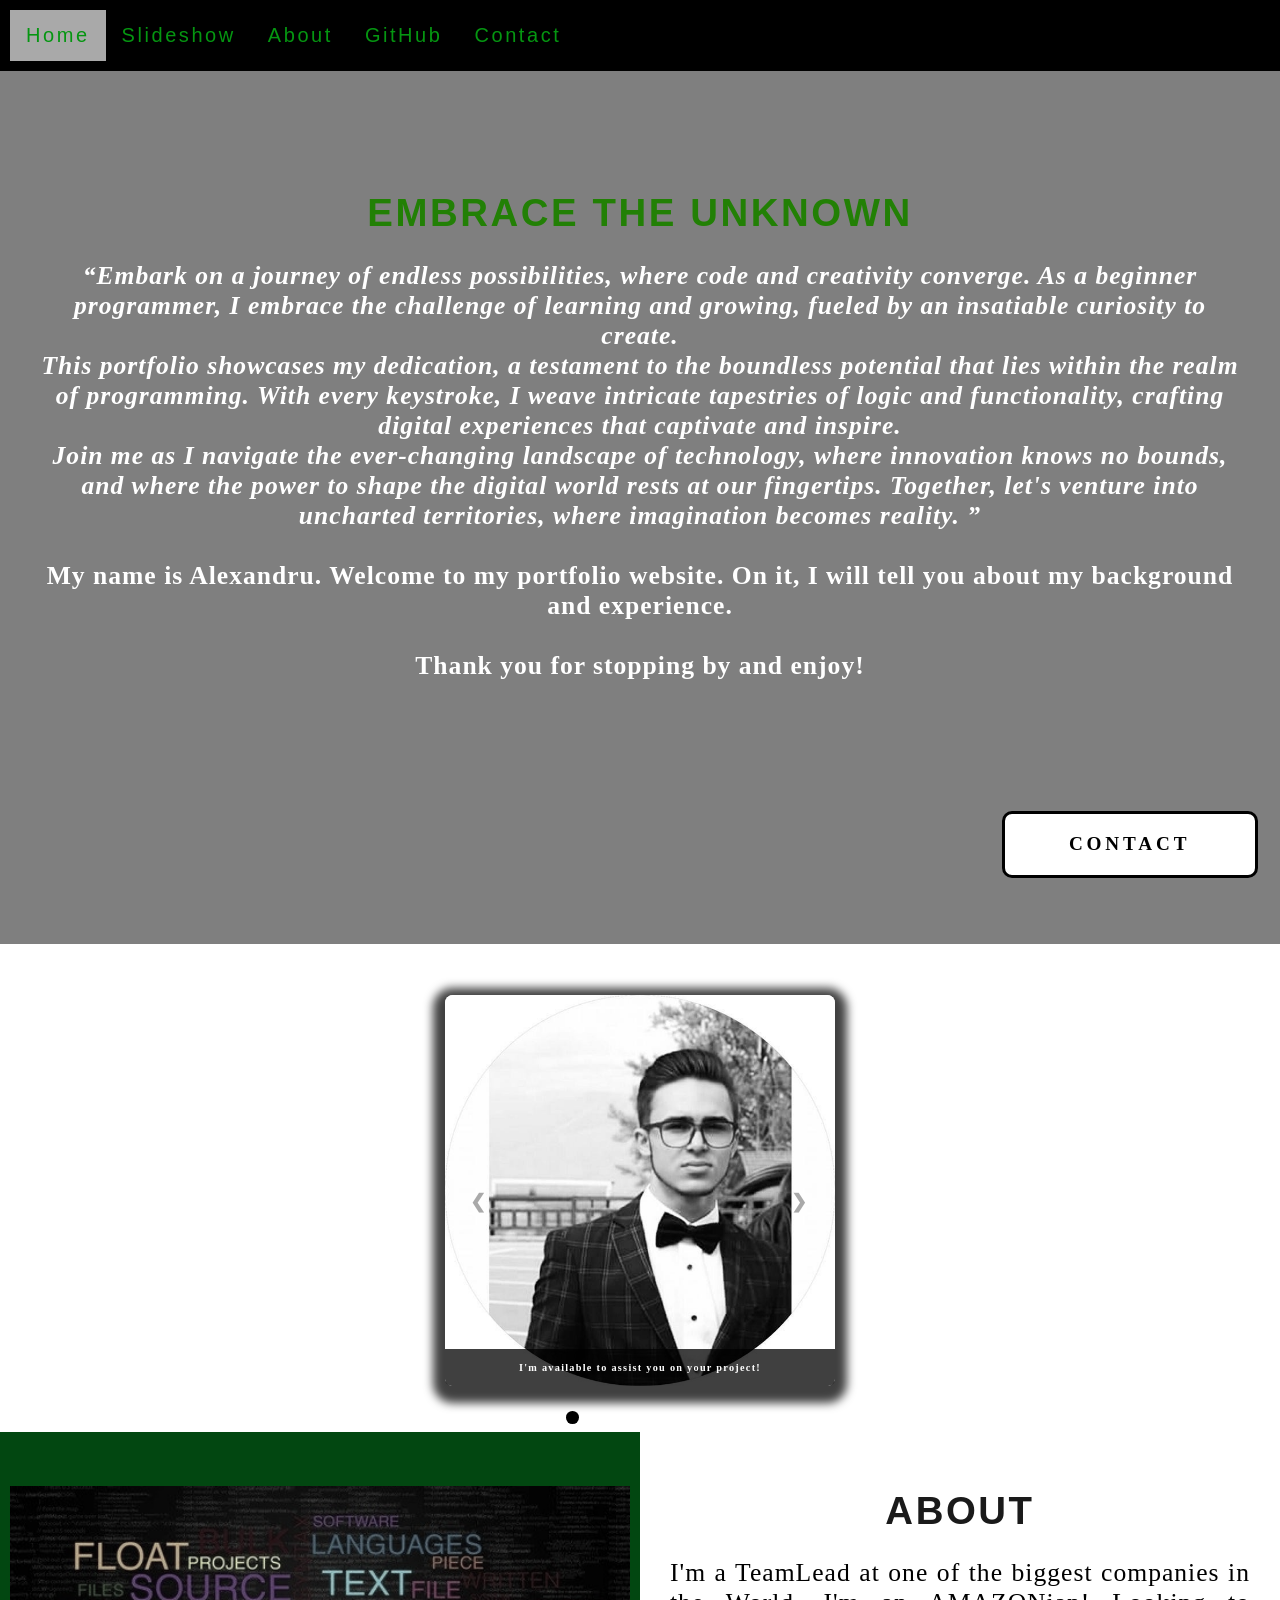
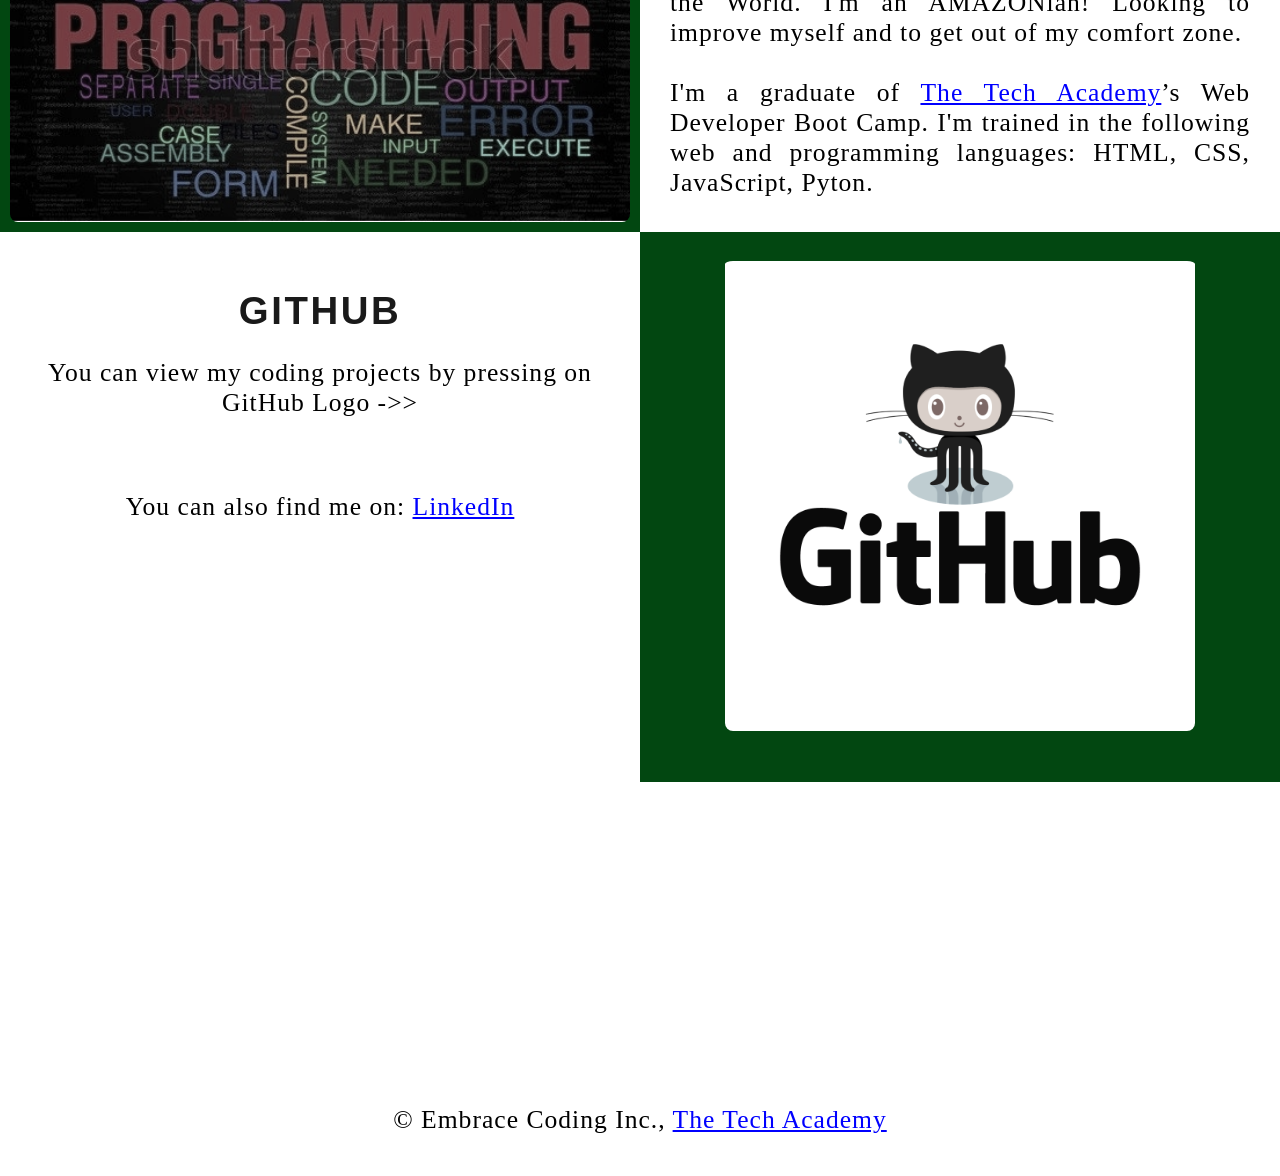
<file: index.html>
<!DOCTYPE html>
<html>
    <!--Head-->
    <head>
        <meta charset="UTF-8">
        <meta name="viewport" content="width=device-width" />
        <title>EmbracetheUnknown</title>
        <link rel="stylesheet" type="text/css" href="stylesheet/portfolio.css">
        <script src="./js/portofolio.js" defer></script>

    </head>

    <!--Body-->
    <body class="Background">
        
        <!--Navbar-->
        <div class="Navbar">
            <a class="active" href="#Home">Home</a>
            <a href="#Slideshow">Slideshow</a>
            <a href="#About">About</a>
            <a href="#GitHub">GitHub</a>
            <!-- Onclick and ondblclick functions added to open and close the contact form -->
            <a onclick="openForm()" ondblclick="closeForm()" class="contact">Contact</a>
        </div>

        <!--Breaks inserted to add space between navbar and the first heading-->
        <br>
        <br>

        <!--Background video-->
        <div id="Home">
            <video autoplay muted loop id="Typing_Video">
                <source src="images/video/techvideo.mp4" type="video/mp4">
                <!--Display message if video fails to run-->
                Your browser does not support HTML5 video.
            </video>
        </div>

        <!--Video text-->
        <div class="Video_Text">
            <h1 class="white-text">Embrace the Unknown</h1>
            <strong>
                <p class="center">
                    <q>Embark on a journey of endless possibilities, where code and creativity converge. As a beginner programmer, I embrace the challenge of learning and growing, fueled by an insatiable curiosity to create.
                        <br>This portfolio showcases my dedication, a testament to the boundless potential that lies within the realm of programming. With every keystroke, I weave intricate tapestries of logic and functionality, crafting digital experiences that captivate and inspire.
                        <br>Join me as I navigate the ever-changing landscape of technology, where innovation knows no bounds, and where the power to shape the digital world rests at our fingertips. Together, let's venture into uncharted territories, where imagination becomes reality.
                    </q>
                    <br>
                    <br> My name is Alexandru. Welcome to my portfolio website. On it, I will tell you about my background and experience.
                    <br>
                    <br> Thank you for stopping by and enjoy! 
                </p>
            </strong>
        </div>

        <!-- Slideshow section added -->
        <div id="Slideshow">
            <div id="Slideshow_Background"> 
                <div id="Slideshow_Container">
                    <!-- Slide 1 of 6 -->
                    <div class="mySlides fade">
                        <img class="Slideshow_Images" src="images/mypict.jpg" alt="Picture of yourself">
                        <div class="text">I'm available to assist you on your project!</div>
                    </div>
                    <!-- Slide 2 of 6 -->
                    <div class="mySlides fade">
                        <img class="Slideshow_Images" src="images/my1.jpg" alt="HTML, CSS, and JS logos"> 
                        <div class="text">I am a full-stack web developer,<br> trained in:<br>HTML, CSS, JavaScript,</div>
                    </div>
                    <!-- Slide 3 of 6 -->
                    <div class="mySlides fade">
                        <img class="Slideshow_Images" src="images/my2.jpg" alt="Python logo">
                        <div class="text">the popular programming language Python.</div>
                    </div>
                    <!-- Slide 4 of 6 -->
                    <div class="mySlides fade">
                        <img class="Slideshow_Images" src="images/frameworks.jpg" alt="Frameworks">
                        <div class="text">Frameworks: Bootstrap, Node.js, jQuery </div>
                    </div>
                    <!-- Slide 5 of 6 -->
                    <div class="mySlides fade">
                        <img class="Slideshow_Images" src="images/my3.jpg" alt="Front end developer"> 
                        <div class="text">Front end developer learning and exploring the back end.</div>
                    </div>
                    <!-- Slide 6 of 6 -->
                    <div class="mySlides fade">
                        <img class="Slideshow_Images" src="images/contactme.jpg" alt="Contact me"> 
                        <div class="text"><a class="white-text contact" onclick="openForm()">Contact me now!</a></div> 
                    </div>
                    <!-- Previous and next buttons -->
                    <a class="Previous" onclick="plusSlides(-1)">&#10094;</a>
                    <a class="Next" onclick="plusSlides(1)">&#10095;</a>
                </div>
                <br> <!-- Adds a space between the slideshow images and the dots -->

                <!-- Slideshow dots (these are another way for users to navigate through the slideshow) -->
                <div style="text-align: center">
                    <span class="dot" onclick="currentSlide(1)"></span>
                    <span class="dot" onclick="currentSlide(2)"></span>
                    <span class="dot" onclick="currentSlide(3)"></span> 
                    <span class="dot" onclick="currentSlide(4)"></span> 
                    <span class="dot" onclick="currentSlide(5)"></span> 
                    <span class="dot" onclick="currentSlide(6)"></span> 
                </div>
            </div>
        </div>

        <!--About section-->
        <div class="Row" id="About">
            <!--Left column-->
            <div class="Column_2">
                <img src="images/techpict.jpg" alt="Knowledge">
            </div>
            <!--Right column-->
            <div class="Column_1">
                <h1>About</h1>
                <p>
                    I'm a TeamLead at one of the biggest companies in the World. I'm an AMAZONian! Looking to improve myself and to get out of my comfort zone.
                    <br>
                    <br>I'm a graduate of <a href="https://www.learncodinganywhere.com" target="_blank">The Tech Academy</a>’s Web Developer Boot Camp. I'm trained in the following web and programming languages: HTML, CSS, JavaScript, Pyton.
                    <br>
                    <br> Looking to build trust and create projects to earn significantly more experiences. <a onclick="openForm()" class="contact">Contact</a> me below!
                </p>
            </div>
        </div>

        <!--GitHub section-->
        <div class="Row" id="GitHub">
            <!--Left column-->
            <div class="Column_1">
                <h1>GitHub</h1>
                <p class="center">
                    You can view my coding projects by pressing on GitHub Logo ->>
                </p>
                <br>
                <p class="center"> You can also find me on: <a href="https://www.linkedin.com/in/alexandru-jurj-261aaa166/" target="_blank">LinkedIn</a> </p>
            </div>
            <!--Right column-->
            <div class="Column_3">
                <a href="https://github.com/Allecsx" target="_blank"><img src="images/GitHub.png" alt="GitHub Logo"></a>
            </div>
        </div>


    <div class="video-row">
        <div class="video-container">
            <video autoplay muted loop id="Typing_Video1">
                <source src="images/video/techvideo2.mp4" type="video/mp4">
                <!--Display message if video fails to run-->
                Your browser does not support HTML5 video.
            </video>
        </div>

        <div class="video-container">
            <video autoplay muted loop id="Typing_Video1">
                <source src="images/video/techvideo2.mp4" type="video/mp4">
                <!--Display message if video fails to run-->
                Your browser does not support HTML5 video.
            </video>
        </div>
    </div>

        <!--Contact section-->


            <!--Contact form, right column-->
            <div id="Contact">
                <button onclick="openForm()" class="Pop_Up_Button">CONTACT</button>
                <div class="form-popup" id="myForm">
                <!--This specifies where and how to send the form data; we are leaving it blank-->
                <form action="https://formspree.io/f/xjkblpdo" method="POST" class="form-container"> <!-- Here we are utilizing a 3rd party service to submit the contact form data, insert your formspree endpoint in the action attribute -->
                    <h1>Contact</h1>
                    <label for="name"><b>Name</b></label>
                      <input type="text" placeholder="Type your name here" name="name" required>
                    <label for="phone"><b>Phone</b></label>
                      <input type="text" placeholder="Type your phone number here" name="phone">
                    <label for="email"><b>Email</b></label>		
                      <input type="text" placeholder="Type your email address here" name="email" required>
                    <label for="message"><b>Message</b></label>
                      <input type="text" placeholder="Type your message here" name="message">
         
                    <button type="submit" class="btn">SUBMIT</button>
                    <button type="button" class="btn cancel" onclick="closeForm()">CLOSE</button>
                </form>
            </div>
        </div>

        <!--Footer section-->
        <footer>
                <p class="center1">&copy; Embrace Coding Inc., <a href="https://www.learncodinganywhere.com/" target="_blank">The Tech Academy</a></p>
        </footer>
    </body>
</html>
</file>
<file: stylesheet/portfolio.css>
/***** GENERAL STYLING *****/

/*Affects entire document */
html {
    scroll-behavior: smooth; /*This ensures that the page scrolling is smooth when the buttons on the nav bar is clicked */
}

/* Body */
body {
    margin: 0%;  /* This ensures our site displays all the way to the edge of the browser screen */
    opacity: 1; /* This and transition affect the page loading fade in effect */
    transition: 3s opacity; /* This causes a 3 second fade in */
    letter-spacing: .2vw; /* vw is a relative measurement, 1vw is equal to 1% of the viewport width */
    font-family: Avant Garde, Helvetica;
    font-size: 1.5vw; 
    overflow-x: hidden; /* This prevents the horizontal scroll bar from appearing when the quote is hovered over */
    user-select: none; /* This prevents the text on the webpage from being highlighted by the user */
}

/* This section contributes to the fade effect for the page that occurs when the page is loaded */
body.fade-out {
    opacity: .1; /* This sets the level of opacity at the start of page load */
}

/* Heading 1 elements */
h1 {
    text-transform: uppercase; /* Capitalizing all h1 headings */
    font-family: Arial, Helvetica, sans-serif; /* Sets the font family of all h1 headings */
    text-align: center; /* Centering all h1 elements */
    margin-top: 3%; /* Adds a small margin above h1 elements */
    color: #1a1a1a; 
}

/* Heading 1 element hover effect */
h1:hover {
    filter: grayscale(5%); /* Adds a slightly gray filter to the h1 headings when hovered over */
    transform: scale(1.1); /* When the h1 elements are hovered over they increase in size by 1.1 */
    transition: transform 1s; /* This causes the transformation to last 1 second */
}

/* Styling for portfolio title text */
.white-text {
    color: #228005; /* This is used to change the color of the portfolio title text */
    padding-top: 10vh; /* Adds padding (equal to 10% of the viewport height) to the top of the Portfolio Title text */

}

/* Paragraph elements */
p {
    font-family: Perpetua, Rockwell Extra Bold;
    text-align: justify; /* Justify text within paragraph elements */
    letter-spacing: 1px; /* This expands the text slightly */
    font-size: 20px;
    padding-left: 20px; /* Adds padding to the left of the paragraph element */
    padding-right: 20px; /* Adds padding to the right of the paragraph element */
}

/* Paragraph element hover effect */
p:hover {
    transition: transform 1s; /* This makes the transform effect last 1 second */
	transform: scale(1.01); /* This makes the paragraphs increase slightly in size when hovered over */
}

/* Center class - this applies to all elements with the class "center" */
.center {
    text-align: center; /* This center aligns the text */
}

.center1 {
    text-align: center;
}

/* Center class hover effect - This only affects the quote, github link, and footer */
.center:hover {
    transition: transform 2s; /* This makes the transform effect last 2 seconds */
    transform: scale(0.9); /* This makes the elements with class "center" increase in size by 1.1 when hovered over */
}

/* Anchor elements */
a {
    color: blue; /* This ensures all links are blue */
    cursor: pointer; /* This ensures all links change the mouse to a pointer when hovered over or clicked */
    text-decoration: underline; /* This ensures all links are underlined */
}

/* Quotation elements */
q {
    font-style: italic; /* This makes the quote italicized */
}

/* Image elements */
img {
    filter: grayscale(75%); /* This rids our pictures of 75% of their color */
    border-radius: 8px; /* Gives all images slightly rounded corners */
    max-width: 100%; /* Ensures all images stay within the width of their container */
    max-height: 100%; /* Ensures all images stay within the height of their container */
    display: block; /* By specifying block display we can ensure our images are able to be centered */
    margin: auto auto auto auto; /* This centers all images */
}

/* Image element hover effects */
img:hover {
	filter: grayscale(5%);  /* Brings back most of the image's color when hovered over */
    transition: transform 1s; /* Transition lasts 1 second */
	transform: scale(1.1); /* Image is increased slightly when hovered over */
}

/* Styling for footer element */
footer {
    padding: 10px; /* This gives the footer padding that is equal to 2% of the width of the element's area */
    background-color: white;
    text-align: center;
    line-height: 40px;
    padding: 10px 0;
    font-size: 14px;
}
/***** END OF GENERAL STYLING *****/

/***** NAVBAR STYLING *****/
.Navbar {
    overflow: hidden; /* This ensures that any content that overflows beyond the boundary of our nav bar is not displayed */
    background-color: rgb(0, 0, 0); /* This colors the navbar black */
    position: fixed; /* This keeps the navbar at the top of the screen as we scroll */
    top: 0; /* This ensures no space is displayed above the navbar */
    width: 100%; /* This makes the navbar span the entire width of the page */
    z-index: 1; /* This ensures other elements don't display over the navbar */
    -webkit-animation: moveNav 5s; /* This applies the moveNav animation below for Safari 4.0 - 8.0 */
    animation: moveNav 5s; /* This applies the moveNav animation for all other browsers */
    padding: 10px;
}

/* moveNav animation effect for moving the nav bar in from the left of the screen */
@keyframes moveNav {
    from {left: -100vw;} /* The navbar is starting off screen to the left */
    to {left: 0vw;} /* This moves the navbar into place on the screen */
}

/* Navbar links */
.Navbar a {
    float: left; /* This specifies that the text floats on the left on the navbar */
    display: block; /* This ensures that other text will be displayed on the same line or row, instead of a new line */
    color: rgb(5, 150, 17); /* This is the font color for text on our navbar */
    padding: 14px 16px; /* This adds padding around our text */
    text-decoration: none; /* This gets rid of the underlines under the text on our navbar */
    font-family: Avant Garde, Helvetica; /* This specifies the font family for text on our navbar */
    font-size: 20px; /* This specifies the font size for text on our navbar */
    text-align: center; /* This centers the text within its container */
    position: relative; /* This sets the text relative to its normal positioning, allowing us to use the animation below */
    -webkit-animation: moveNavText 5.75s; /* Animation for Safari 4.0 - 8.0 */
    animation: moveNavText 5.75s; /* Applies the moveNavText animation for 5.75s */ 
}

/* moveNavText animation effect for moving the navbar text from above the view to the navbar */
@keyframes moveNavText {
    from {top: -100vw;} /* This sets the navbar text 100% above the viewport */
    to {top: 0vw;} /* This lowers the navbar text onto the navbar */
}

/* Navbar hover effects */
.Navbar a:hover {
    background-color: #f4f4f4; /* Defines the background color that will display when you hover over the link */
    color: black; /* This defines the font color that will display when navbar a elements are hovered over */
    font-weight: bold; /* This makes the text on the navbar bold when hovered over */
    cursor: pointer;
    transition: 0.5s ease-in; /* Creates a smooth transition for the hover trigger */
}

/* Navbar home button */
.Navbar a.active { /* This targets the a element on the navbar with the "active" class */
    background-color: darkgray;
}
/***** END OF NAVBAR STYLING *****/

/***** VIDEO STYLING *****/
/* Formatting for background video */
#Typing_Video {
    position: fixed; /* This fixes the video to the page */
    right: 0; /* This ensures there is no space between the edge of the video and the edge of the page */
    bottom: 0; /* This ensures no space between the bottom of the video and the bottom of the page */
    min-width: 100%; /* This ensures the video is displayed across the full width of the page */
    z-index: -1; /* This places the video behind the other elements on the page */
}

.video-row {
    display: flex;
    gap: 0px;
    padding: 5%;
    max-width: 100%;
    justify-content: center;
    width: 100%;
}

/* Texts over the video */
.Video_Text {
    background: rgba(0, 0, 0, 0.5); /* This provides a semi-transparent background for the text to sit over */
    color: white; /* Makes the font color white */
    width: 100%; /* Ensures the video-text container fills the width of the video */
    height: 100vh; /* This ensures the video-text container fills the height of the viewport so that the slideshow is not partially displayed */
    padding: 20px; /* This adds padding around the video-text container so that the background goes slightly beyond the text */
    position: relative; /* This sets the text relative to its normal positioning, allowing us to use the animation below */
    -webkit-animation: moveVideoText 5.75s;
    animation: moveVideoText 5.75s;
}

/* This animation effect causes the overlay video text to move up from the bottom of the page upon page load */
@keyframes moveVideoText {
    from {top: -100vw;} /* This sets the position of the video text to above the viewport */
    to {top: 0vw;} /* This moves the video text to the normal positioning on the viewport */
}
/***** END OF VIDEO STYLING *****/

/***** Slideshow Styling *****/
#Slideshow_Background {
    background: rgba(255, 255, 255, 0.35); /* This creates a slightly transparent white background that's placed over the video in the background */       
}

.mySlides{
    display: none; /* This prevents the images from being displayed, we will use JS to display these */
}

/* Slideshow section / container */
#Slideshow_Container {
    width: 30.5vw; /* Relative sizing of the container for the slidewshow set to 30.5% of the viewport width */
    height: auto; /* The height of the container is automatically adjusted based on the content it is displaying */
    padding-top: 4%; /* Adds a small padding to the top of the slideshow container */
    position: relative; /* This sets the container relative to its normal positioning */
    margin:auto; /* This will horizontally center the container on the page */
}

/* Remove the underline from the previous and next buttons on the slideshow */
#Slideshow_Container a {
    text-decoration: none;
}

/* Images contained within the slideshow */
.Slideshow_Images {
    vertical-align: middle; /* This centers the images vertically within the slideshow container */
    height: auto; /* The height of the images is automatically adjusted based on the content, ie if your images are different sizes, they will display as different sizes */
    box-shadow: 0px 5px 10px 12px rgba(0, 0, 0, .75); /* Adds a shadow around the slideshow images */
    width: 100%; /* The width of the images is automatically adjusted based on the content */
}
.Slideshow_Images:hover {
    filter: none;
    transform: none;
    transition: none;
}

/* Next and previous buttons */
.Previous, .Next {
    cursor: pointer; /* Changes the mouse to a pointer when the buttons are selected */
    position: absolute; /* This makes the next and previous buttons positioned relative to the slideshow container */
    top: 50%; /* This moves the buttons up in the slideshow container */
    width: auto; /* The width of the buttons is automatically adjusted based on the content */
    padding: 2vw; /* Adds padding equal to 2% of the viewport width */
    color: darkgray; 
    font-weight: bold;
    font-size: 1.5vw;
    border-radius: 0 3px 3px 0; /* Adds a slightly rounded border on the top and bottom right corners */
    user-select: none; /* This property makes it so that the user cannot highlight the text */
    transition: 0.6s ease; /* This specifies the details of the hover transition for these elements */
}

/* Positioning the next button on the right hand side */
.Next {
    right: 0; /* This moves the next button to the right side of the slideshow container */
    border-radius: 3px 0 0 3px; /* This changes the border radius on the next button to the top and bottom left of the button */
}

/* Hover effect on slide show buttons */
.Previous:hover, .Next:hover {
    background-color: rgba(0, 0, 0, 0.8); /* Makes the background of the arrows a transparent gray color */
    color: white; /* Makes the arrows white when hovered over */
}

/* Slideshow text */
.text {
    color: white; 
    padding: 1vw;
    position: absolute; /* This ensures the text is positioned within the image */
    bottom: 0; /* This property sets the text at the bottom of the image */
    width: 100%; /* The element covers the full width of the image */
    text-align: center; /* The text is center aligned within the image */
    font-family: Perpetua, Rockwell Extra Bold;
    letter-spacing: .1vw; /* This gives slight spacing between the letters */
    font-size: .8vw; /* Font size is relative to the size of the viewport width */
    background-color: rgba(0, 0, 0, 0.75); /* Gives a slightly transparent black background */
    font-weight: bold;
    border-radius: 0px 0px 7px 7px; /* Gives the text background rounded corners on the bottom left and right corners */
}

/* Styling of the dots under the slideshow */
.dot {
    cursor: pointer; /* The cursor changes to pointer when hovered over the dots */
    height: 1vw; /* The dots are sized relative to the viewport width */
    width: 1vw;
    margin: .25vw; /* adds additional spacing between the dots */ 
    background-color: white; /* Makes the dots white */
    border-radius: 50%; /* Makes the dots circles by rounding each corner */
    display: inline-block; /* Allows the dots to sit next to eachother rather than on a new line */
    transition: background-color 0.6s ease; /* When clicked on the dots transition to a different color when clicked or hovered over (the affect is defined below) */
    z-index: 1; /* This ensures the dots will be displayed above any other elements */
}

/* Hover effect for slideshow dots */
.active, .dot:hover {
    background-color: black; /* Sets the color of the dots when active or hovered over */
}

/* Fading animation for slideshow */
.fade {
    animation-name: fade; /* Fade animation is defined below */
    animation-duration: 1.5s; /* The animation lasts 1.5 seconds */
    -webkit-animation-name: fade; /* Same as above for Safari 4.0-8.0 */
    -webkit-animation-duration: 1.5s;
}

@-webkit-keyframes fade {
    from {opacity: .4;} /* Image starts transparent */
    to {opacity: 1;} /* Image ends opaque */
}

@keyframes fade {
    from {opacity: .4;} /* Image starts transparent */
    to {opacity: 1;} /* Image ends opaque */
}
/***** End Slideshow Styling *****/


/***** TABLE STYLING -  this section covers the styling of the columns and rows within the table *****/
* { /* The asterisk is a universal selector that applies this effect to all elements on the page */
    box-sizing: border-box; /* This creates a box with a border within which we will place most of our text */
} 

.Column_1 {
    float: left;
    width: 50%; /* This ensures the column takes up half of the page width */
    padding: 10px;
    padding-top: 3%; /* This ensures there is space between the top of the column and our headings */
    height: 400px; /* This sets the height of the column to 400px -  this may need to be adjusted depending on the text you enter */
    background-color: #ffffff; /* Sets the background color of the columns with class Column_1 */
}

.Column_2 {
    float: left;
    width: 50%;
    padding: 10px;
    padding-top: 1.9%;
    height: 400px;
    background-color: #024711;
}

.Column_2 img {
    width: 100%;
    height: auto;
    max-width: 700px; /* or whatever size you want */
    display: block;
    margin: 0 auto; /* centers the images */
    padding-top: 30px;
}

.Column_3 {
    float: left;
    width: 50%;
    padding: 10px;
    padding-top: 1.9%;
    height: 550px;
    background-color: #024711;
}

.Column_3 img {
    width: 100%;
    height: auto;
    max-width: 470px; /* or whatever size you want */
    display: block;
    margin: 0 auto; /* centers the images */
    padding-top: 5px;
}

/* This inserts something after the content of selected elements (in this case the elements with class "Row") */
.Row:after {
	content: ""; /* By leaving this blank, we are allowing the footer (covered lower down) to be displayed - removing it makes the footer overwrite a column */
	display: table; /* The display property specifies the type of display behavior; the table value tells the browser to treat the element as a table */
	clear: both; /* This clears any other elements from floating on the left or the right of an element */
}
/***** END OF TABLE STYLING *****/

/***** CONTACT FORM STYLING *****/

/* Button used to open the contact form - fixed at the bottom of the page */
.Pop_Up_Button {
    position: fixed; /* The element is positioned relative to the viewport and stays in the same location no matter what */
    bottom: 1.75vw; /* Positions the button slightly up from the bottom of the viewport */
    right: 1.75vw; /* Positions the viewport slightly right from the side of the viewport */
    width: 20vw; /* Sets the width relative to the viewport width */
    background-color: white; /* Sets the background color of the button to white */
    color: black; /* Sets the color of the button text to black */
    border: solid black; /* This makes a solid black border around the button */
    cursor: pointer; /* This changes the cursor when hovered over the button to a pointer */
    -webkit-animation: movePopup 5s; /* Animation for 5 seconds for Safari 4.0-8.0 */
    animation: movePopup 5s; /* Animation set for 5 seconds */  
}

/* movePopup animation moves the button from off the right side of the screen to its fixed location on the viewport */
@keyframes movePopup {
    from {right: -40vw;} 
    to {right: 1.75vw;}
}

@-webkit-keyframes movePopup {
    from {right: -40vw;} 
    to {right: 1.75vw;}
}

/* Styling for the contact form */
.form-popup {
    z-index: 8; /* This z-index ensures the contact form shows above all other elements on the page */
    display: none; /* Set the display to none, we will use JavaScript to show the contact form */
    position: fixed; /* The form stays in the same location no matter what */
    bottom: .5vw; /* Slightly up from the bottom of the viewport */
    right: .5vw; /* Slightly in from the right side of the viewport */
}

/* Form styling */
.form-container {
    max-width: 39vw; /* Relative sizing of the form container - 49% of the viewport width */
    padding: 1vw; /* Adds padding between the form-popup and the form-container */
    background-color: white;
    border-radius: 2%; 
}

/* Input fields */
.form-container input[type=text] {
    width: 100%; /* The input boxes completely fill the width of the form-container */
    padding: .93vw; /* Adds padding to the input boxes */
    margin: .6vw 0 .6vw 0; /* Adds space between the input boxes and the labels */
    border: none; /* Removes the border from the input boxes */
    background: Gainsboro; /* Sets the background color of the input boxes */
    font-size: 1vw; /* Relative font sizing based on the width of the viewport */
}

/* General styling for all buttons */
button {
    font-family: "Trebuchet MS", Optima;
    letter-spacing: .3vw; /* Adds slight spacing between the letters */
    font-size: 1.5vw; /* Relative sizing of text */
    font-weight: bold; 
    padding: 1.5vw; /* Adds padding to the text in the button */
    cursor: pointer; /* Changes the cursor to pointer over button elements */
    width: 100%; /* Sets the width of the buttons to 100% of their containers */
    height: auto; /* Allows the height to be resized depending on the content showing */
    border-radius: 10px;
}

/* Hover effect for contact and submit buttons */
button:hover, .form-container .btn:hover {
    color: white; /* This makes the text in the buttons white when hovered over */
    background-color: black; /* The background of the button changes to black when hovered over */
    transition-duration: 1s; /* This makes the transition last 1 second */
    -webkit-transition-duration: 1s; /* For Safari 4.0-8.0 */
    border-color: silver; /* The border turns silver when the button is hovered over */
}

/* Submit button */
.form-container .btn {
    background-color: white; 
    color: black;
    border-color: black;
    margin-bottom: 1vh; /* Adds space between the submit button and the close button */
}

/* Close button */
.form-container .cancel {
    background-color: black;
    color: white;
    border-color: gray;
}

/* Styling for close button on hover */
.form-container .cancel:hover {
    color: white;
    background-color: darkred;
    transition-duration: 1s;
    -webkit-transition-duration: 1s;
    border-color: black;
}
/***** END OF CONTACT FORM STYLING *****/


/***** Media Query Section *****/
/*Media rules for paragraph font size for different screen sizes*/
@media screen and (max-width: 527px) {
    p {
        font-size: 3.75vw;
    }
}

@media screen and (min-width: 528px) and (max-width: 660px) {
    p {
        font-size: 3.5vw;
    }
}

@media screen and (min-width: 661px) and (max-width: 799px) {
    p {
        font-size: 2.75vw;
    }
}

@media screen and (min-width: 800px) and (max-width: 924px) {
    p {
        font-size: 2.5vw;
    }
}

@media screen and (min-width: 925px) and (max-width: 1050px) {
    p {
        font-size: 2.25vw;
    }
}

@media screen and (min-width: 1051px) and (max-width: 1310px) {
    p {
        font-size: 2vw;
    } 
}

@media screen and (min-width: 1311px) and (max-width: 1535px) {
    p {
        font-size: 1.75vw;
    }
}

@media screen and (min-width: 1536px) and (max-width: 2269px) {
    p {
        font-size: 1.5vw;
    }
}

@media screen and (min-width: 2270px) {
    p {
        font-size: 1.35vw;
    }
}

/* Screens that are 576px and smaller will not display the background video */
@media screen and (max-width: 576px) {
    #Typing_Video {
        display: none;
    }
}

/* Screens 576px and smaller will display a scroll bar if the text overflows the column height */
@media screen and (max-width: 576px) {
    .Column_1 {
        overflow: auto;
    }
}

/*Media rule for navbar links for different screen sizes*/
/* Screens 1080px and smaller will display navbar links equally distributed */
@media screen and (max-width: 1080px) {
    .Navbar a{
        width: 20%; /* This sets each navbar link to 1/5 of the navbar */
        font-size: 2.5vw;
    }
}

/* The @media rule is used in media queries to apply different styles for different media/types of devices */
/* On screens 576px and smaller the images will be 100px tall and centered vertically in the column */
@media screen and (max-width: 576px) {
    img {
        height: 100px;
        margin-top: 150px;
    }
}

/* Media rules to enlarge the font of the white text for smaller screens */
@media screen and (max-width: 1080px) {
    .quote{
        font-size: 3.5vw;
    }

    .white-text {
        font-size: 4.5vw;
    }
}

/* Media rules to increase the size of the columns for larger screens */
@media screen and (min-width: 1725px) {
    .Column_1 {
        height: 550px;
    }
    .Column_2 {
        height: 550px;
    }
}

/* Screens 576px and smaller will display navbar links equally distributed */
@media screen and (max-width: 576px) {
    .Navbar a{
        width: 25%; /* This makes each link take up 1/4 of the navbar */
        font-size: 12px;
    }
}

/*Media rule to remove margin-top from h1 elements for extra large screens (so that the paragraph text fits in the column*/
@media screen and (min-width: 2000px) {
    h1{
        margin-top: 0;
    }
}
/***** End of Media Query Section *****/
</file>
